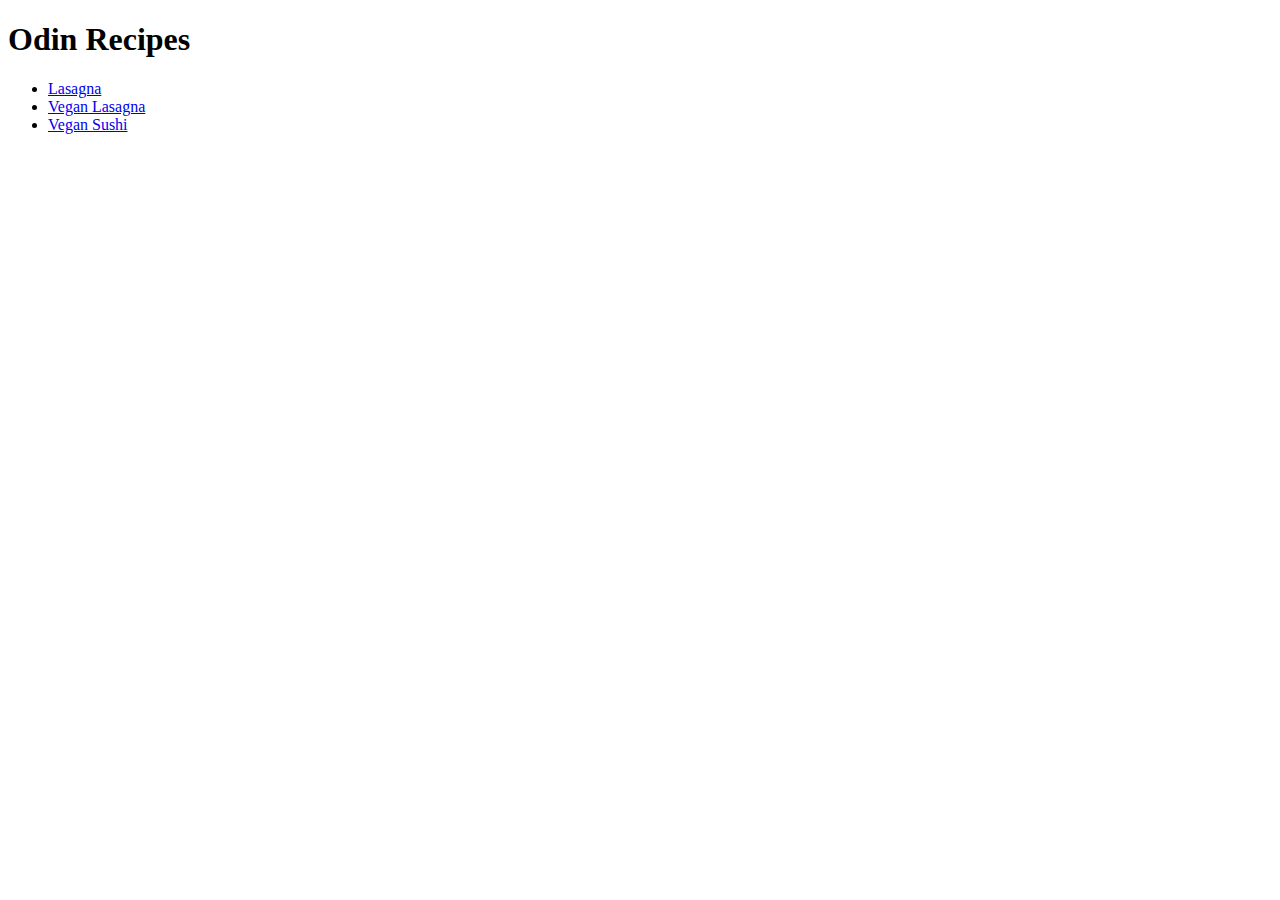
<file: index.html>
<!DOCTYPE html>
<html lang="en">
<head>
    <meta charset="UTF-8">
    <meta http-equiv="X-UA-Compatible" content="IE=edge">
    <meta name="viewport" content="width=device-width, initial-scale=1.0">
    <title>Document</title>
</head>
<body>
    <h1>Odin Recipes </h1>
    <ul>
        <li><a href="./recipes/lasagna.html">Lasagna</a>
        <li><a href="./recipes/veg_lasagna.html">Vegan Lasagna</a></li>
        <li><a href="./recipes/sushi.html">Vegan Sushi</a></a></li></li>
    </ul>
    
</body>
</html>
</file>
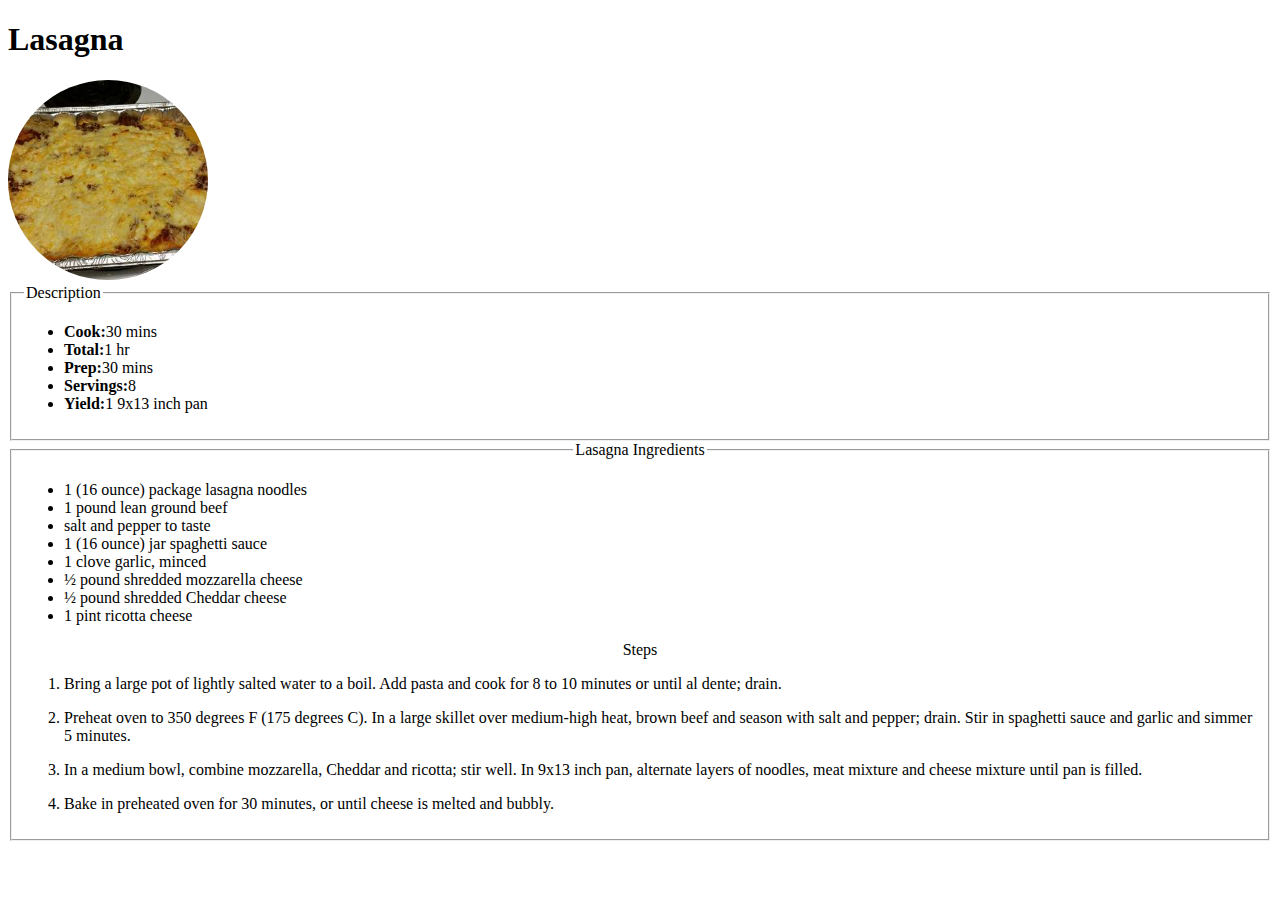
<file: recipes/lasagna.html>
<!DOCTYPE html>
<html lang="en">
<head>
    <meta charset="UTF-8">
    <meta http-equiv="X-UA-Compatible" content="IE=edge">
    <meta name="viewport" content="width=device-width, initial-scale=1.0">
    <title>Lasagna</title>
</head>
<body>
    <h1>Lasagna</h1>
    <img src="./images/Lasagna.jpeg" alt="Lasagna" style="height: 200px; width: 200px; border-radius: 50%;">
    <fieldset>
        <legend style="text-align: justify;">Description</legend>
        <ul>
            <li><strong>Cook:</strong>30 mins</li>
            <li><strong>Total:</strong>1 hr</li>
            <li><strong>Prep:</strong>30 mins</li>
            <li><strong>Servings:</strong>8</li>
            <li><strong>Yield:</strong>1 9x13 inch pan</li>
        </ul>
    </fieldset>

    <fieldset>
        <legend style="text-align: center;">Lasagna Ingredients</legend>
        <ul>
            <li>1 (16 ounce) package lasagna noodles</li>
            <li>1 pound lean ground beef</li>
            <li>salt and pepper to taste</li>
            <li>1 (16 ounce) jar spaghetti sauce</li>
            <li>1 clove garlic, minced</li>
            <li>½ pound shredded mozzarella cheese</li>
            <li>½ pound shredded Cheddar cheese</li>
            <li>1 pint ricotta cheese</li>
        </ul>
        <legend style="text-align: center;">Steps</legend>
        <ol>
            <li>
                <p>
                    Bring a large pot of lightly salted water to a boil. 
                    Add pasta and cook for 8 to 10 minutes or until al dente; drain.
                </p>
            </li>
            <li>
                <p>
                    Preheat oven to 350 degrees F (175 degrees C). 
                    In a large skillet over medium-high heat, 
                    brown beef and season with salt and pepper; drain. 
                    Stir in spaghetti 
                    sauce and garlic and simmer 5 minutes.
                </p>
            </li>
            <li>
                <p>In a medium bowl, combine mozzarella, 
                    Cheddar and ricotta; stir well. 
                    In 9x13 inch pan, alternate layers of 
                    noodles, meat mixture and cheese mixture until pan is filled.</p>
            </li>
            <li>
                <p>Bake in preheated oven for 30 minutes, or until cheese is melted and bubbly.</p>
            </li>
        </ol>
    </fieldset>
</body>
</html>
</file>
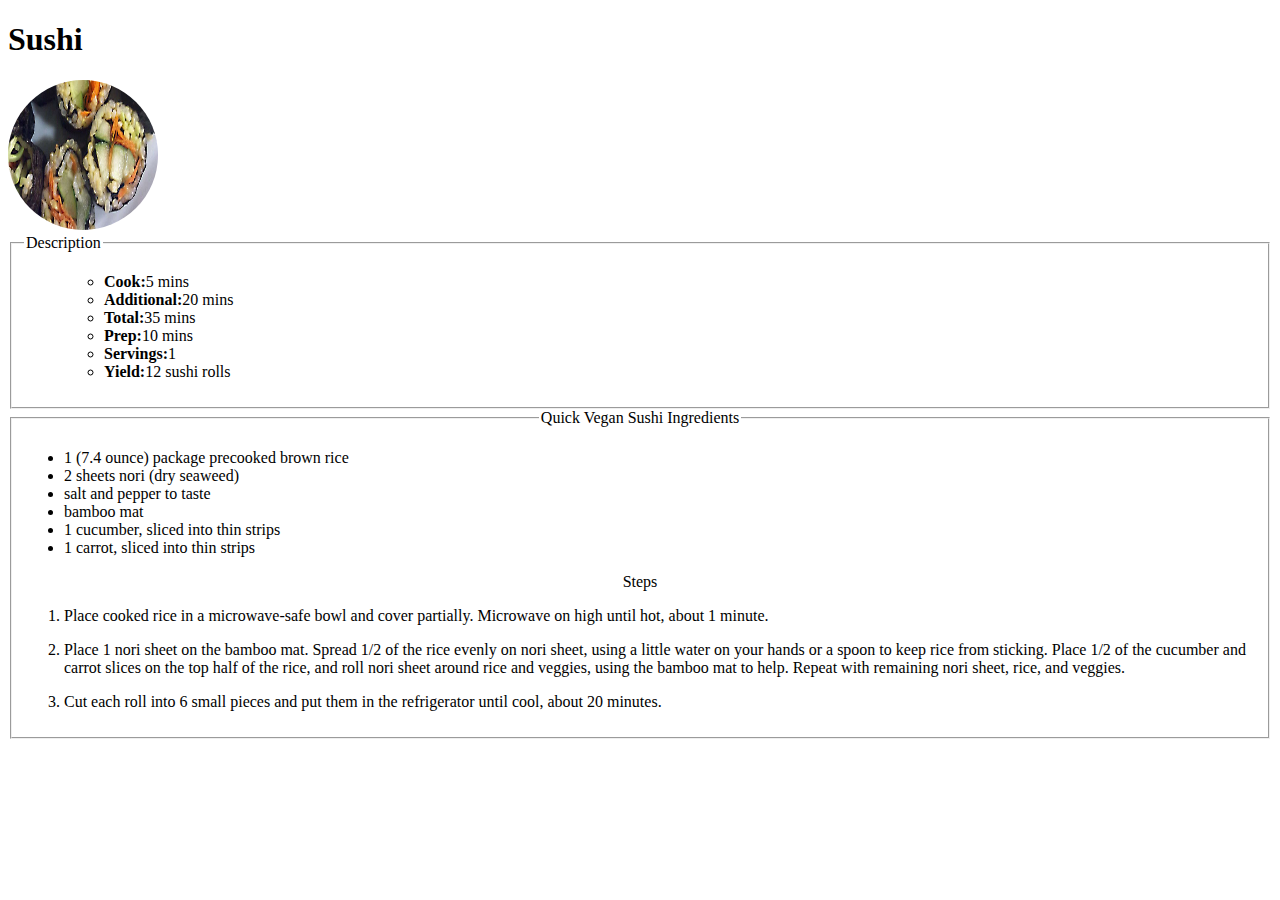
<file: recipes/sushi.html>
<!DOCTYPE html>
<html lang="en">
<head>
    <meta charset="UTF-8">
    <meta http-equiv="X-UA-Compatible" content="IE=edge">
    <meta name="viewport" content="width=device-width, initial-scale=1.0">
    <title>Lasagna</title>
</head>
<body>
    <h1>Sushi</h1>
    <img src="./images/sushi.jpeg" alt="Lasagna" style="height: 150px; width: 150px; border-radius: 50%;">
    <fieldset>
        <legend style="text-align: justify;">Description</legend>
        <ul>
            <ul>
                <li><strong>Cook:</strong>5 mins</li>
                <li><strong>Additional:</strong>20 mins</li>
                <li><strong>Total:</strong>35 mins</li>
                <li><strong>Prep:</strong>10 mins</li>
                <li><strong>Servings:</strong>1</li>
                <li><strong>Yield:</strong>12 sushi rolls</li>
            </ul>
        </ul>
    </fieldset>

    <fieldset>
        <legend style="text-align: center;">Quick Vegan Sushi Ingredients</legend>
        <ul>
            <li>1 (7.4 ounce) package precooked brown rice</li>
            <li>2 sheets nori (dry seaweed)</li>
            <li>salt and pepper to taste</li>
            <li>bamboo mat</li>
            <li>1 cucumber, sliced into thin strips</li>
            <li>1 carrot, sliced into thin strips</li>
        </ul>
        <legend style="text-align: center;">Steps</legend>
        <ol>
            <li>
                <p>Place cooked rice in a microwave-safe bowl and cover partially. Microwave on high until hot, about 1 minute.</p>
            </li>
            <li>
                <p>
                    Place 1 nori sheet on the bamboo mat. Spread 1/2 of the rice evenly on nori sheet, using a little water on your hands or a spoon to keep rice from sticking. Place 1/2 of the cucumber and carrot slices on the top half of the rice, and roll nori sheet around rice and veggies, using the bamboo mat to help. Repeat with remaining nori sheet, rice, and veggies.
                </p>
            </li>
            <li>
                <p>Cut each roll into 6 small pieces and put them in the refrigerator until cool, about 20 minutes.</p>
            </li>
            
        </ol>
    </fieldset>
</body>
</html>
</file>
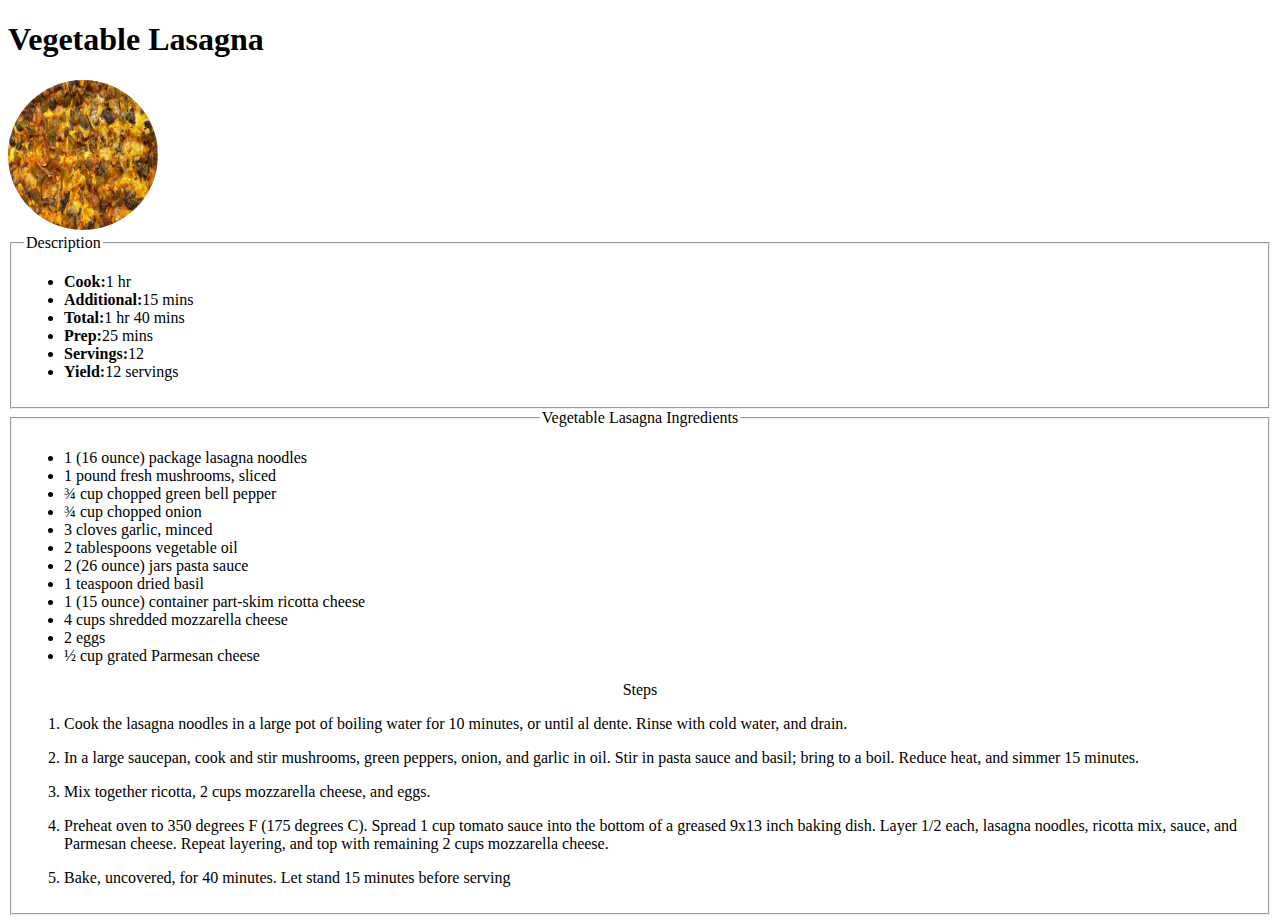
<file: recipes/veg_lasagna.html>
<!DOCTYPE html>
<html lang="en">
<head>
    <meta charset="UTF-8">
    <meta http-equiv="X-UA-Compatible" content="IE=edge">
    <meta name="viewport" content="width=device-width, initial-scale=1.0">
    <title>Lasagna</title>
</head>
<body>
    <h1>Vegetable Lasagna</h1>
    <img src="./images/Vegetable_Lasagna.jpeg" alt="Lasagna" style="height: 150px; width: 150px; border-radius: 50%;">
    <fieldset>
        <legend style="text-align: justify;">Description</legend>
        <ul>
            <li><strong>Cook:</strong>1 hr</li>
            <li><strong>Additional:</strong>15 mins</li>
            <li><strong>Total:</strong>1 hr 40 mins</li>
            <li><strong>Prep:</strong>25 mins</li>
            <li><strong>Servings:</strong>12</li>
            <li><strong>Yield:</strong>12 servings</li>
        </ul>
    </fieldset>
    <fieldset>
        <legend style="text-align: center;">Vegetable Lasagna Ingredients</legend>
        <ul>
            <li>1 (16 ounce) package lasagna noodles</li>
            <li>1 pound fresh mushrooms, sliced</li>
            <li>¾ cup chopped green bell pepper</li>
            <li>¾ cup chopped onion</li>
            <li>3 cloves garlic, minced</li>
            <li>2 tablespoons vegetable oil</li>
            <li>2 (26 ounce) jars pasta sauce</li>
            <li>1 teaspoon dried basil</li>
            <li>1 (15 ounce) container part-skim ricotta cheese</li>
            <li>4 cups shredded mozzarella cheese</li>
            <li>2 eggs</li>
            <li>½ cup grated Parmesan cheese</li>
        </ul>
        <legend style="text-align: center;">Steps</legend>
        <ol>
            <li>
                <p>Cook the lasagna noodles in a large pot of boiling water for 10 minutes, or until al dente. Rinse with cold water, and drain.</p>
            </li>
            <li>
                <p>In a large saucepan, cook and stir mushrooms, green peppers, onion, and garlic in oil. Stir in pasta sauce and basil; bring to a boil. Reduce heat, and simmer 15 minutes.</p>
            </li>
            <li>
                <p>Mix together ricotta, 2 cups mozzarella cheese, and eggs.</p>
            </li>
            <li>
                <p>Preheat oven to 350 degrees F (175 degrees C). Spread 1 cup tomato sauce into the bottom of a greased 9x13 inch baking dish. Layer 1/2 each, lasagna noodles, ricotta mix, sauce, and Parmesan cheese. Repeat layering, and top with remaining 2 cups mozzarella cheese.</p>
            </li>
            <li>
                <p>Bake, uncovered, for 40 minutes. Let stand 15 minutes before serving</p>
            </li>
        </ol>
    </fieldset>
</body>
</html>
</file>
